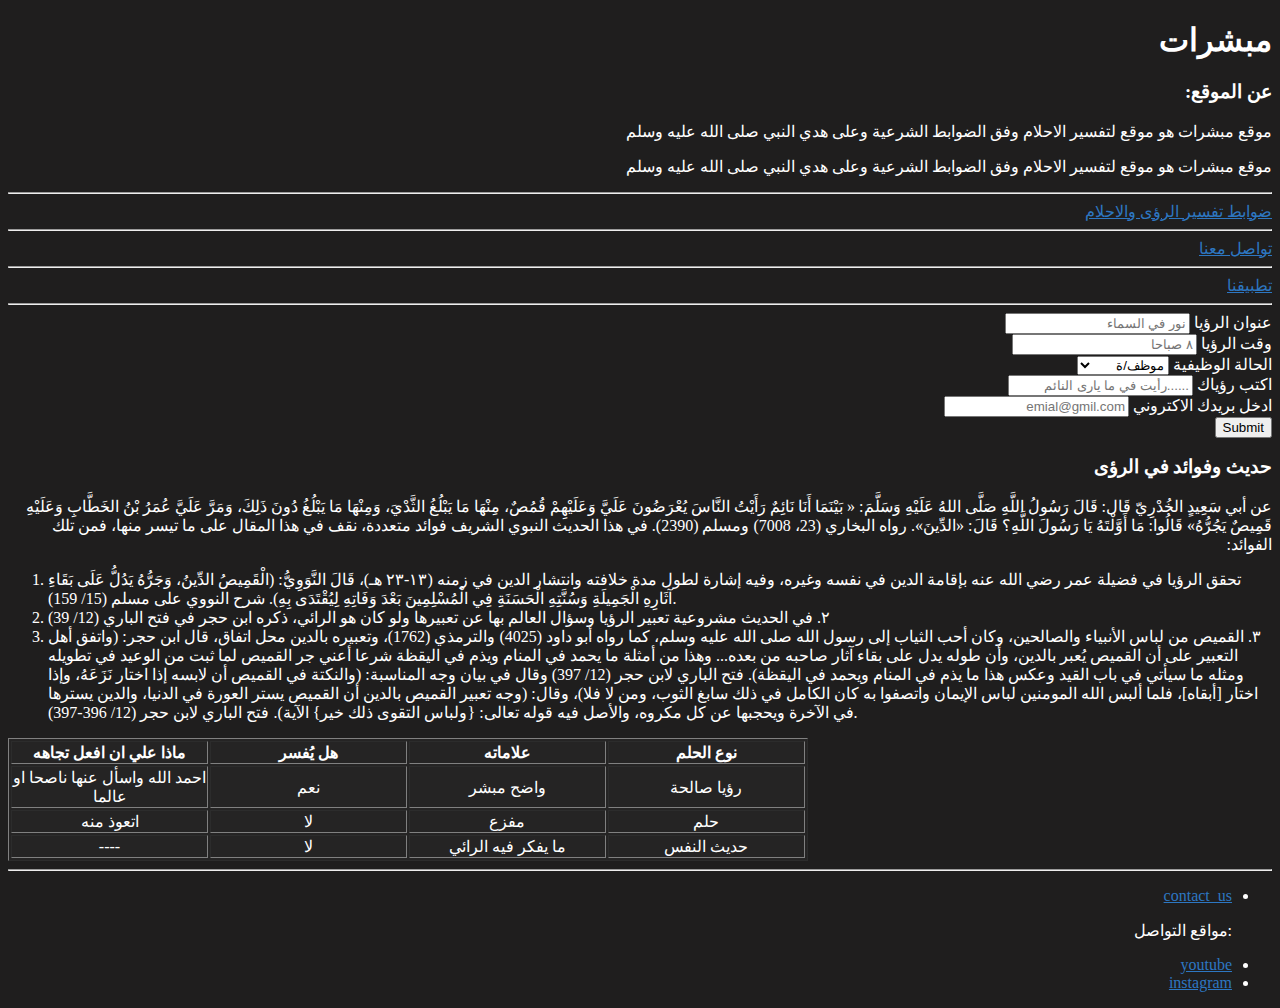
<file: index.html>
<!DOCTYPE html>
<html lang="ar">
<head>
    
    <meta name="description" content="تفسير الرؤى والاحلام">
    <meta name="author" content="Mohammed">
    <meta name="keywords" content="تفسير,احلام,رؤى,حلم">
    <meta charset="UTF-8">
    <title>Mubashirat</title>
    <h1 dir="rtl" lang="ar" >مبشرات</h1>
    <h3 dir="rtl" lang="ar">عن الموقع:</h3>
    
    <p dir="rtl" lang="ar">
        موقع مبشرات هو موقع لتفسير الاحلام وفق الضوابط الشرعية وعلى هدي النبي صلى الله عليه وسلم 
    </p>
    <p dir="rtl" lang="ar">موقع مبشرات هو موقع لتفسير الاحلام وفق الضوابط الشرعية وعلى هدي النبي صلى الله عليه وسلم</p>
    <hr \>
    <link rel="stylesheet" href="dark-them.css" \>

   
</head>
<body>
    <!-- using Semantic tags html2_Exercise3 -->
<section dir="rtl" lang="ar">
    <a  href="guidelines.html" >ضوابط تفسير الرؤى والاحلام</a>
    <hr \>
    <a href="contact_us.html">تواصل معنا</a>
    <hr \>
    <a href="https://link-to.app/9LryRoc0HF">  تطبيقنا</a>
    <hr \>
</section>
<section dir="rtl" lang="ar">
    <form action="" dir="rtl" lang="ar" >
        <div >
        <label for="title" >عنوان الرؤيا</label>
        <input type="text" id="title" placeholder="نور في السماء">
        </div>
        <label for="time">وقت الرؤيا</label>
        <input type="text" id="time" placeholder="٨ صباحا">
        <div>
            <label for="status">الحالة الوظيفية</label>
            <select name="status" id="status" required>
                   <option value="موظف/ة">موظف/ة</option>
                   <option value="غير موظف/ة">غير موظف/ة</option>
                   <option value="طالب/ة">طالب/ة</option>
                   <option value="ربة منزل">ربة منزل</option>
            </select>
        </div>
        <div>
            <label for="text" >اكتب رؤياك</label>
            <input type="text" id="text" 
                   placeholder="......رأيت في ما يارى النائم" required>
        </div>
        <div>
            <label for="email" >ادخل بريدك الاكتروني</label>
            <input type="email" id="email" 
                   placeholder="emial@gmil.com" required>
        </div>
        
        <div>
            
            <a href="form.html">
                <input type="submit">
            </a>
        </div>

    </form>
</section>
<!-- using Semantic tags html2_Exercise3-->
  <article>
    <h3 dir="rtl" lang="ar" >حديث وفوائد في الرؤى</h3>
    <p dir="rtl" lang="ar" >عن أبي سَعِيدٍ الخُدْرِيّ قَال: قَالَ رَسُولُ اللَّهِ صَلَّى اللهُ عَلَيْهِ وَسَلَّمَ: « بَيْنَمَا أَنَا نَائِمٌ رَأَيْتُ النَّاسَ يُعْرَضُونَ عَلَيَّ وَعَلَيْهِمْ قُمُصٌ، مِنْهَا مَا يَبْلُغُ الثَّدْيَ، وَمِنْهَا مَا يَبْلُغُ دُونَ ذَلِكَ، وَمَرَّ عَلَيَّ عُمَرُ بْنُ الخَطَّابِ وَعَلَيْهِ قَمِيصٌ يَجُرُّهُ» قَالُوا: مَا أَوَّلْتَهُ يَا رَسُولَ اللَّهِ؟ قَالَ: «الدِّينَ». رواه البخاري (23، 7008) ومسلم (2390). 
        في هذا الحديث النبوي الشريف فوائد متعددة، نقف في هذا المقال على ما تيسر منها، فمن تلك الفوائد:
        </p>
        <ol>
            <li>تحقق الرؤيا في فضيلة عمر رضي الله عنه  بإقامة الدين في نفسه وغيره، وفيه إشارة لطول مدة خلافته وانتشار الدين في زمنه  (١٣-٢٣ هـ)، قَالَ النَّوَوِيُّ: (الْقَمِيصُ الدِّينُ، وَجَرُّهُ يَدُلُّ عَلَى بَقَاءِ آثَارِهِ الْجَمِيلَةِ وَسُنَّتِهِ الْحَسَنَةِ فِي الْمُسْلِمِينَ بَعْدَ وَفَاتِهِ لِيُقْتَدَى بِهِ). شرح النووي على مسلم (15/ 159).
            </li>
            <li>
                ٢. في الحديث مشروعية تعبير الرؤيا وسؤال العالم بها عن تعبيرها ولو كان هو الرائي، ذكره ابن حجر في فتح الباري (12/ 39)
            </li>
            <li>
                ٣. القميص من لباس الأنبياء والصالحين، وكان أحب الثياب إلى رسول الله صلى الله عليه وسلم، كما رواه أبو داود (4025) والترمذي (1762)، وتعبيره بالدين محل اتفاق، قال ابن حجر: (واتفق أهل التعبير على أن القميص يُعبر بالدين، وأن طوله يدل على بقاء آثار صاحبه من بعده... وهذا من أمثلة ما يحمد في المنام ويذم في اليقظة شرعا أعني جر القميص لما ثبت من الوعيد في تطويله ومثله ما سيأتي في باب القيد وعكس هذا ما يذم في المنام ويحمد في اليقظة). فتح الباري لابن حجر (12/ 397)
وقال في بيان وجه المناسبة: (والنكتة في القميص أن لابسه إذا اختار نَزَعَهُ، وإذا اختار [أبقاه]، فلما ألبس الله المومنين لباس الإيمان واتصفوا به كان الكامل في ذلك سابغ الثوب، ومن لا فلا)، وقال: (وجه تعبير القميص بالدين أن القميص يستر العورة في الدنيا، والدين يسترها في الآخرة ويحجبها عن كل مكروه، والأصل فيه قوله تعالى: {ولباس التقوى ذلك خير} الآية). فتح الباري لابن حجر  (12/ 396-397).

            </li>
        </ol>

  </article>

    <table border="" width="800">
        <tr >
          
            <th>ماذا علي ان افعل تجاهه </th>
            <th>هل يُفسر</th>
            <th>علاماته</th>
            <th>نوع الحلم</th>
        </tr>
        <tr  align="center">
            
            <td width="200">احمد الله واسأل عنها ناصحا او عالما</td>
            <td width="200">نعم</td>
            <td width="200">واضح مبشر</td>
            <td width="200">رؤيا صالحة</td>
        </tr>
        <tr align="center" >
            <td>اتعوذ منه</td>
            <td>لا</td>
            <td>مفزع</td>
            <td>حلم</td>
        </tr>
        <tr  align="center" >
            <td>----</td>
            <td>لا</td>
            <td>ما يفكر فيه الرائي </td>
            <td>حديث النفس</td>
        </tr>
    </table>
<!-- html2 Exercise 4 -->

    <footer dir="rtl" lang="ar">
        <hr>
        <ul>
        <li><a href="contact_us.html">contact_us</a></li>
        <p>:مواقع التواصل</p> 
        <li><a href="https://www.youtube.com/@Mubashirat-/featured">youtube</a></li>
        <li><a href="https://www.instagram.com/mubshirat/">instagram</a></li>
        </ul>
    </footer>

</body>
</html>
</file>
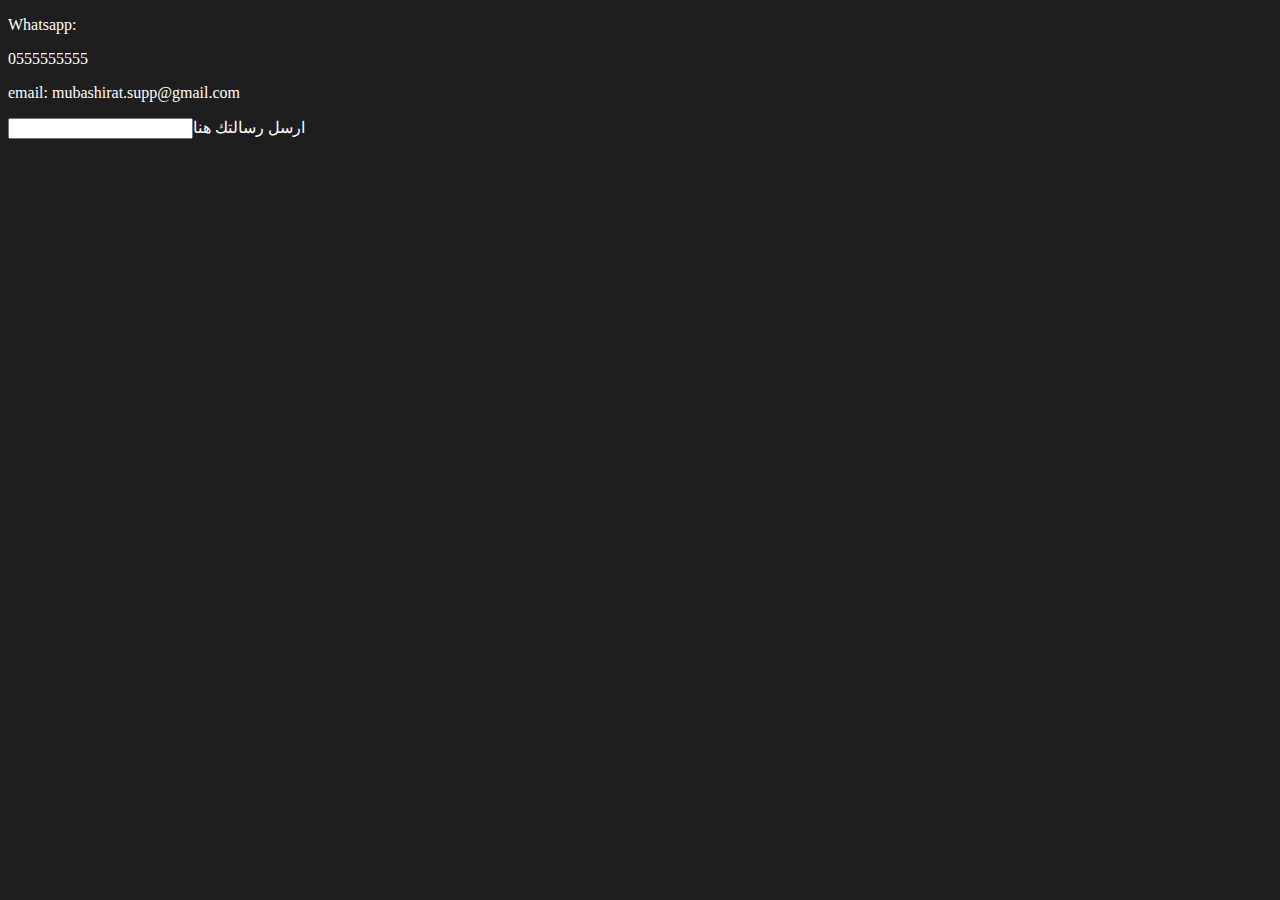
<file: contact_us.html>
<!DOCTYPE html>
<html lang="en">
<head>
    <meta charset="UTF-8">
    <meta name="viewport" content="width=device-width, initial-scale=1.0">
    <title>Document</title>
    <link rel="stylesheet" href="dark-them.css" \>
</head>
<body>
    <p>Whatsapp:</p>
<number>0555555555</number>
<p>email: mubashirat.supp@gmail.com</p>
<form id="message"> <input type="text" >ارسل رسالتك هنا</form>
</body>
</html>
</file>
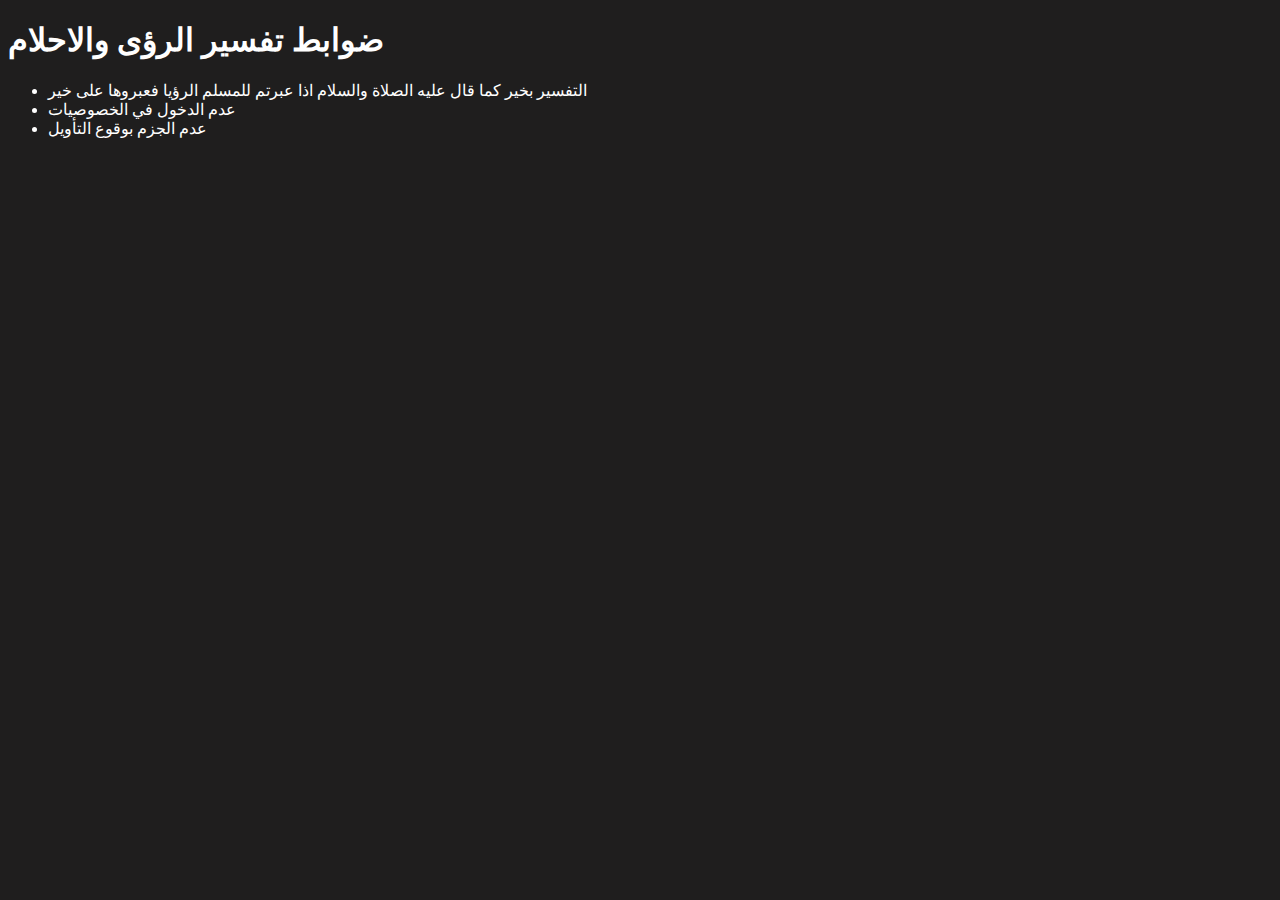
<file: guidelines.html>
<!DOCTYPE html>
<html lang="en">
<head>
    <meta charset="UTF-8">
    <meta name="viewport" content="width=device-width, initial-scale=1.0">
    <title>Document</title>
    <link rel="stylesheet" href="dark-them.css" \>
</head>
<body>
    <h1>ضوابط تفسير الرؤى والاحلام</h1>
<ul>
    <li>التفسير بخير كما قال عليه الصلاة والسلام اذا عبرتم للمسلم الرؤيا فعبروها على خير</li>
    <li>عدم الدخول في الخصوصيات</li>
    <li>عدم الجزم بوقوع التأويل</li>
</ul>
</body>
</html>
</file>
<file: dark-them.css>
html{
    color: white;
    background-color: rgb(31, 30, 30);
}
a{
    color: rgb(45, 119, 194);
}
table{
    color: rgb(255, 255, 255);
    background-color: rgb(37, 36, 36);
}
</file>
